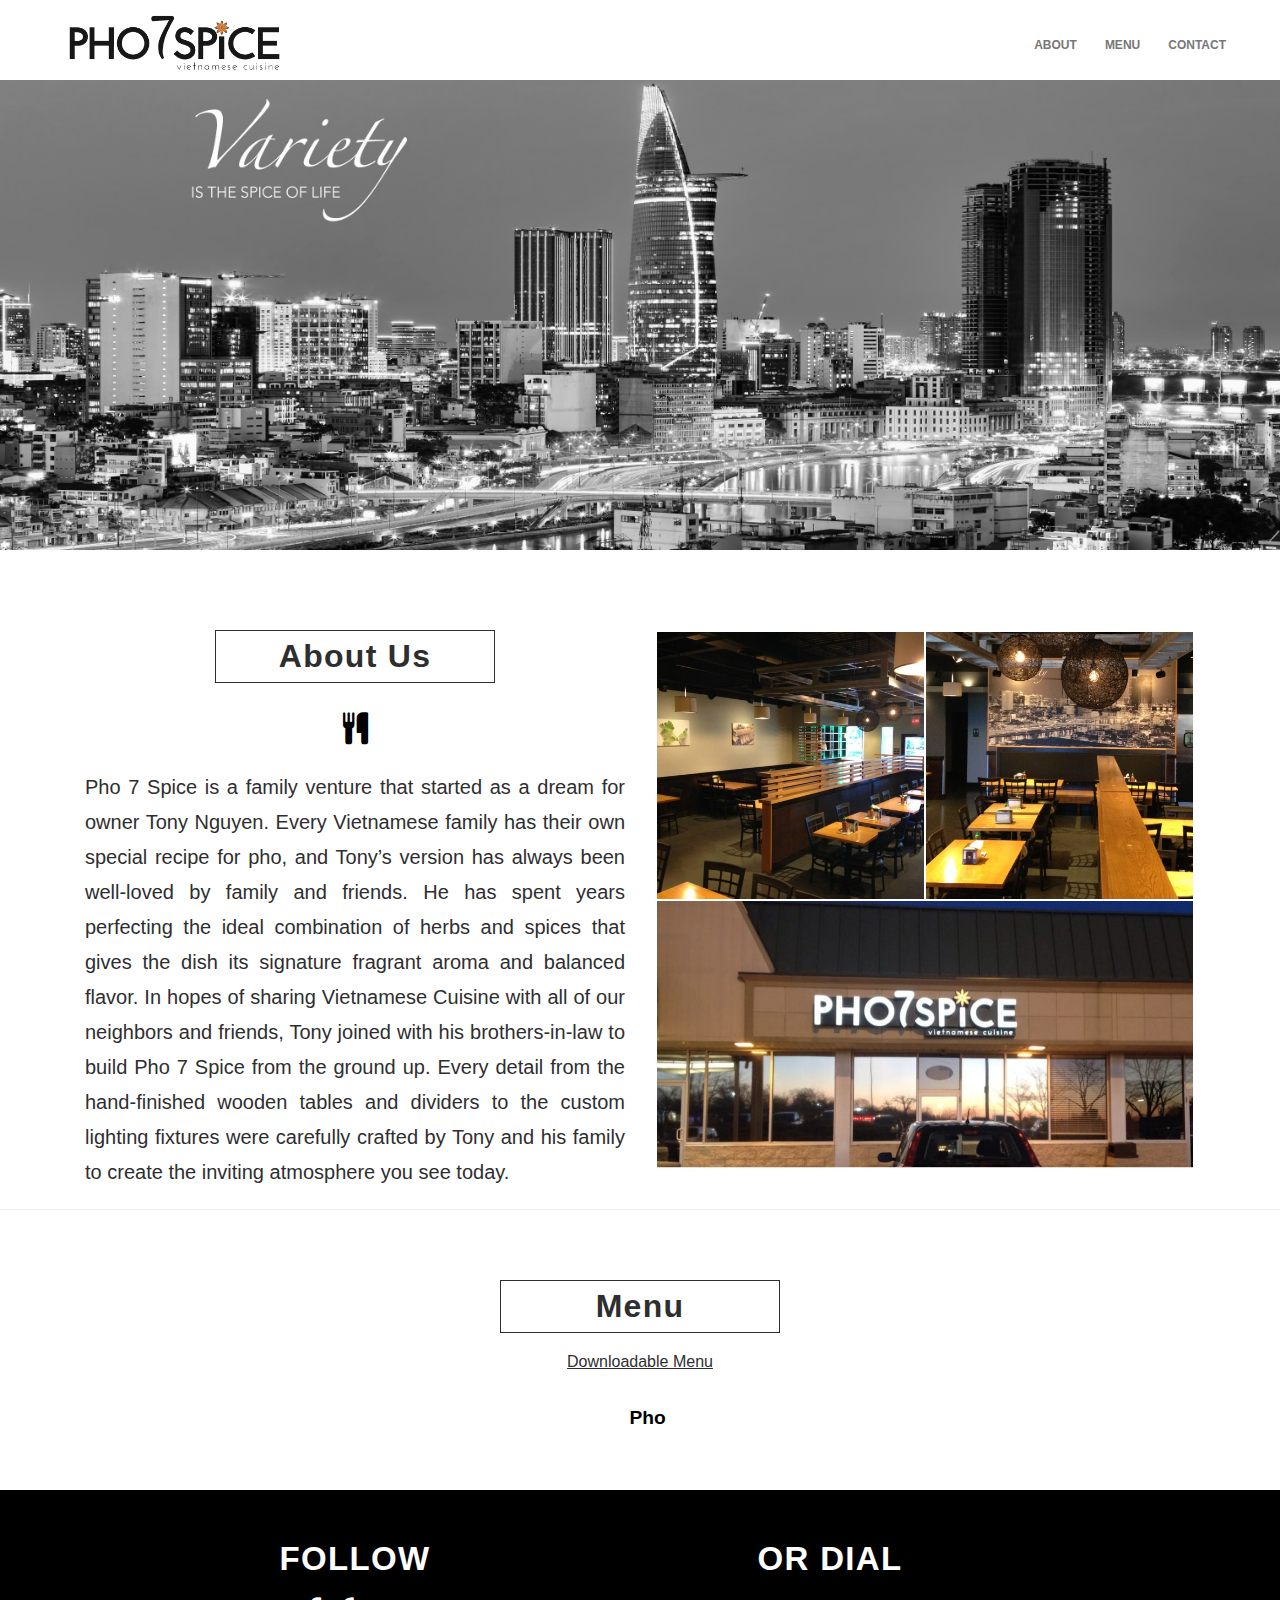
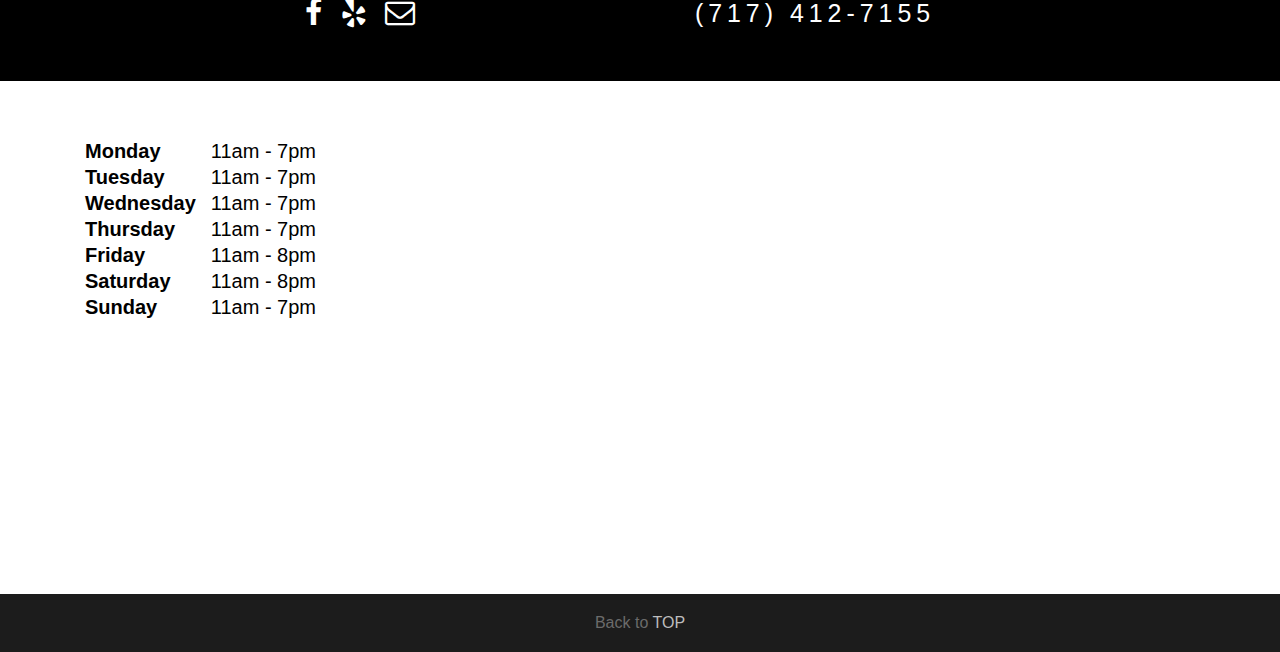
<file: index.html>
<!DOCTYPE html>
<html>
    <head>
        <meta charset="UTF-8">
        <title>Pho 7 Spice</title>
        <link rel="stylesheet" href="css/normalize.css">
        <link rel="stylesheet" href="css/main.css" media="screen" type="text/css">
        <link href='http://fonts.googleapis.com/css?family=Pacifico' rel='stylesheet' type='text/css'>
        <link href='http://fonts.googleapis.com/css?family=Playball' rel='stylesheet' type='text/css'>
        <link rel="stylesheet" href="css/bootstrap.css">
        <link rel="stylesheet" href="css/style-portfolio.css">
        <link rel="stylesheet" href="css/picto-foundry-food.css" />
        <link rel="stylesheet" href="css/jquery-ui.css">
        <meta name="viewport" content="width=device-width, initial-scale=1.0">
        <link href="css/font-awesome.min.css" rel="stylesheet">
        <link rel="icon" href="favicon-1.ico" type="image/x-icon">
        <link rel="stylesheet" href="css/font-awesome-4-7.min.css">
        <meta name="description" content="Vietnamese pho restaurant in Mechanicsburg PA."/>
        <meta name="keywords" content="pho, vietnames restaurant, mechanicsburg"/>
        <meta name="robots" content="index, follow"/>
    </head>

    <body>

        <nav class="navbar navbar-default navbar-fixed-top custom-navbar" role="navigation">
            <div class="container">
                <div class="row">
                    <div class="navbar-header">
                        <button type="button" class="navbar-toggle collapsed" data-toggle="collapse" data-target="#bs-example-navbar-collapse-1">
                            <span class="sr-only">Toggle navigation</span>
                            <span class="icon-bar"></span>
                            <span class="icon-bar"></span>
                            <span class="icon-bar"></span>
                        </button>
                        <img id="logo" src="images/logo.png"></a>
                    </div>

                    <!-- Collect the nav links, forms, and other content for toggling -->
                    <div class="collapse navbar-collapse" id="bs-example-navbar-collapse-1">
                        <ul class="nav navbar-nav main-nav  clear navbar-right ">
                            <li><a class="color_animation" href="#story">ABOUT</a></li>
                            <li><a class="color_animation" href="#menu">MENU</a></li>
                            <li><a class="color_animation" href="#contact">CONTACT</a></li>
                        </ul>
                    </div><!-- /.navbar-collapse -->
                </div>
            </div><!-- /.container-fluid -->
        </nav>
         
        <div id="top" class="starter_container bg">
            <div class="follow_container">
                <div class="col-md-6 col-md-offset-3">
                    <!-- <h2 class="top-title"> Pho 7 Spice</h2> -->
                </div>
            </div>
        </div>

        <!-- ============ About Us ============= -->

        <section id="story" class="description_content">
            <div class="text-content container">
                <div class="col-sm-12 col-md-6">
                    <h1>About us</h1>
                    <div class="fa fa-cutlery fa-2x"></div>
                    <p class="desc-text">Pho 7 Spice is a family venture that started as a dream for owner Tony Nguyen. Every Vietnamese family has their own special recipe for pho, and Tony’s version has always been well-loved by family and friends. He has spent years perfecting the ideal combination of herbs and spices that gives the dish its signature fragrant aroma and balanced flavor. In hopes of sharing Vietnamese Cuisine with all of our neighbors and friends, Tony joined with his brothers-in-law to build Pho 7 Spice from the ground up. Every detail from the hand-finished wooden tables and dividers to the custom lighting fixtures were carefully crafted by Tony and his family to create the inviting atmosphere you see today. </p>
                </div>
                <div class="col-sm-12 col-md-6">
                    <img id="about-us-pic" src="images/about_us.jpg">
                </div>
            </div>
        </section>

       <!-- ============ Menu  ============= -->
       <hr />
        <section id ="menu" class="description_content">
            <h1>Menu</h1>
            <div id="downloadable-menu"><a href="menus/menu-2024-9-26.pdf" target="_blank">Downloadable Menu</a></div>
            <div class="text-content container"> 
                <div class="container">
                    <div class="row">
                        <div id="w">
                            <ul id="filter-list" class="clearfix">
                                <li class="filter" data-filter="pho">Pho</li>
                            </ul><!-- @end #filter-list -->    
                            <ul id="portfolio">
                                <li class="item pho"><img src="images/pho1.jpg" alt="Food" >
                                </li>    
                            </ul><!-- @end #portfolio -->
                        </div><!-- @end #w -->
                    </div>
                </div>
            </div>  
        </section>
        <!-- ============ Social Section  ============= -->
      
        <section class="social_connect">
            <div class="text-content container"> 
                <div class="col-md-6">
                    <span class="social_heading">FOLLOW</span>
                    <div id="social-icons">
                        <a href="https://www.facebook.com/Pho7Spice/" target="_blank"><i class="fa fa-facebook" aria-hidden="true"></i></a>
                        <a href="https://www.yelp.com/biz/pho-7-spice-mechanicsburg?osq=pho+7+spice" target="_blank"><i class="fa fa-yelp" aria-hidden="true"></i></a>
                        <a href="mailto:pho7spice@gmail.com"><i class="fa fa-envelope-o" aria-hidden="true"></i></a>
                    </div>
                </div>
                <div class="col-md-4">
                    <span class="social_heading">OR DIAL</span>
                    <span class="social_info"><a class="color_animation" href="tel:717-412-7155">(717) 412-7155</a></span>
                </div>
            </div>
        </section>

        <!-- ============ Contact Section  ============= -->

        <section class="container" id="contact">
            <div class= "col-md-3" id="hours">
                <table>
                    <tr>
                        <td class="day">Monday</td>
                        <td>11am - 7pm</td>
                    </tr>
                    <tr>
                        <td class="day">Tuesday</td>
                        <td>11am - 7pm</td>
                    </tr>
                    <tr>
                        <td class="day">Wednesday</td>
                        <td>11am - 7pm</td>
                    </tr>
                    <tr>
                        <td class="day">Thursday</td>
                        <td>11am - 7pm</td>
                    </tr>
                    <tr>
                        <td class="day">Friday</td>
                        <td>11am - 8pm</td>
                    </tr>
                    <tr>
                        <td class="day">Saturday</td>
                        <td>11am - 8pm</td>
                    </tr>
                    <tr>
                        <td class="day">Sunday</td>
                        <td>11am - 7pm</td>
                    </tr>
                </table>
            </div>
            <div class="col-md-9 map">
                    <iframe width="100%" height="450" frameborder="0" style="border:0"
                    src="https://www.google.com/maps/embed/v1/place?q=place_id:ChIJYaVKVIrCyIkRX2yIpNtD30s&key=AIzaSyCCevg2a11YttszPMGq3demhKTOn5df6Rw" allowfullscreen></iframe>
            </div>
            
        </section>

        
        <!-- ============ Footer Section  ============= -->
        <footer class="sub_footer">
            <div class="container">
                <div class="col-md-offset-4 col-md-4"><p class="sub-footer-text text-center">Back to <a href="#top">TOP</a></p>
                </div>
            </div>
        </footer>
        <script type="text/javascript" src="js/jquery-1.10.2.min.js"> </script>
        <script type="text/javascript" src="js/bootstrap.min.js" ></script>
        <script type="text/javascript" src="js/jquery-1.10.2.js"></script>     
        <script type="text/javascript" src="js/jquery.mixitup.min.js" ></script>
        <script type="text/javascript" src="js/main.js" ></script>

    </body>
</html>
</file>
<file: css/main.css>
/*========================
GLOBAL
=========================*/
h1 {
    font-size: 37px;
    font-weight: 900;
    width: 414px;
    letter-spacing: 0.040em;
    border: 1px solid rgba(47, 46, 47, 0.59);
}

p.desc-text{
    font-size: 20px;
    line-height: 35px;
    text-align: justify;
}
.text-content.container {
    margin-top: 30px;
    margin-bottom: -51px;
}
.right-text p{
    text-align: left !important;
    border-bottom: 1px solid;
    padding: 10px 0;
}

*, *:before, *:after {
    -moz-box-sizing: border-box;  
    box-sizing: border-box;
    -webkit-font-smoothing: antialiased;
}
.img-section-space {
    margin-top: 5px;
}
.fa-2x{
    padding-top: 5px;
}
@font-face {
    font-family: 'icomoon';
    src:url('../fonts/icomoonacfe.eot?-yinaf8');
    src:url('../fonts/icomoond41d.eot?#iefix-yinaf8') format('embedded-opentype'),
    url('../fonts/icomoonacfe.woff?-yinaf8') format('woff'),
    url('../fonts/icomoonacfe.ttf?-yinaf8') format('truetype'),
    url('../fonts/icomoonacfe.svg?-yinaf8#icomoon') format('svg');
    font-weight: normal;
    font-style: normal;
}

[class^="icon-"], [class*=" icon-"] {
    font-family: 'icomoon';
    speak: none;
    font-style: normal;
    font-weight: normal;
    font-variant: normal;
    text-transform: none;
    line-height: 1;

    /* Better Font Rendering =========== */
    -webkit-font-smoothing: antialiased;
    -moz-osx-font-smoothing: grayscale;
}

.icon-mail:before {
    content: "\e600";
}

.icon-github:before {
    content: "\e601";
}  

.icon-twitter:before {
    content: "\e602";
}

.icon-linkedin:before {
    content: "\e603";
}

.carousel-slide{
    float: right !important;
    margin-right: -15px;
} 

li.item{
    position: relative; 
    width: 100%; /* for IE 6 */
    background: white;
}

.icon_knife {
    width: 40px;
    height: 20px;
    margin: 30px auto;
    opacity: 0.8;
    background: url([data-uri]) no-repeat center;
    -webkit-transition-duration: 0.5s;
    -moz-transition-duration: 0.5s;
    -o-transition-duration: 0.5s;
    transition-duration: 0.5s;
     
    -webkit-transition-property: -webkit-transform;
    -moz-transition-property: -moz-transform;
    -o-transition-property: -o-transform;
    transition-property: transformm;
}

.icon_knife:hover {
    -webkit-transform:rotate(180deg);
    -moz-transform:rotate(180deg);
    -o-transform:rotate(180deg);
}

body, html {
    margin: 0;
    padding: 0;
    height: 100%;
}

.clear::after {
    content: "";
    display: table;
    clear: both;
}

h1, h2, p, span, a {
    font-family: "museo-sans", helvetica, sans-serif;
    color: #2f2e2f;
    margin: 0;
    padding: 0;
}

.limit {
    max-width: 1200px;
    width: 100%;
    margin: 0 auto;
}

/*========================
INTRO CONTAINER
=========================*/
.starter_container {
    margin-top: 50px;
    padding: 0;
    min-width: 100%;
    height: 500px !important;
    background: url('../images/wall_mural.jpg');
    background-repeat: no-repeat;
    background-position: center-top;
    background-size: cover;
    text-align: center;
}
.follow_container {
    width: 100%;
    position: absolute;
    top: 35%;
    text-align: center;
}
.starter_follow {
    display: inline-block;
    width: 80%;
    z-index: 1;
    margin: 0 auto;
    padding: 0;
}
.top-title{
    color: white;
    font-family: 'Playball', cursive;
    font-size: 120px;
    font-weight: 400;
 }
.second-title {
    font-weight: lighter; 
    font-size: 30px; 
    font-style: italic; 
    text-transform: capitalize;
}

.white{
    color: white;
}

/* ========================
    IMAGE INTRO BANNER CONTENT
   =========================*/

.background_content {
    position: relative;
    top: 0px;
    width: 100%;
    height: 350px;
    background-color: white;
    margin: 0 auto 0 auto;
    z-index: 98;
    text-align: center;
}

.background_content h1 {
    font-size: 3em;
    width: 60%;
    position: relative;
    top: 24%;
    color: white;
    padding: 0;
    border: 0;
    display: inline-block;
}

.background_content h1 span {
    color: white;
    border-bottom: 8px solid #fff;
}

.beer.background_content{
    background: url('../images/beer.jpg') no-repeat center center; 
    background-size: cover;
    background-position: 70% 50%;
}

.bread.background_content{
    background: url('../images/bread.jpg') no-repeat center center; 
    background-size: cover;
    background-position: 70% 50%;
}
 .featured.background_content{
    background: url('../images/featured.jpg') no-repeat center center; 
    background-size: cover;
    background-position: center;
    background-attachment: fixed;
}
 .menu.background_content{
    background: url('../images/pricing.jpg') no-repeat center center; 
    background-size: cover;
    background-position: center;
    background-attachment: fixed;
}
.reservation.background_content{
    background: url('../images/reservation-seat.jpg') no-repeat center center; 
    background-size: cover;
    background-position: center;
    background-attachment: fixed;
}
.bread.background_content{
    background: url('../images/breakfast.jpg') no-repeat center center; 
    background-size: cover;
    background-position: center;
    background-attachment: fixed;
}
/*========================
DESCRIPTION BODY CONTENT
=========================*/
.description_content {
    padding: 50px 0;
    width: 100%;
    background: #fff;
    margin: 0 auto 0 auto;
    z-index: 99;
    position: relative;
    background: white;
    text-align: center; 
}
.description_body {
    margin: 45px auto;
    max-width: 300px;
}
h1 {
    font-size: 28px;
    font-weight: 900;
    width: 225px;
    letter-spacing: 0.040em;
    border: 8px solid #2f2e2f;
    display: inline-block;
    padding: 7px 16px;
    margin: 0;
}
/*========================
IMAGE DESCRIPTION BODY CONTENT
=========================*/
.picture_content {
    display: none;
}
/*========================
FIRST FOOTER CONTENT
=========================*/
.first_footer {
    background-color: #1e1e1e;
    text-align: center;
}
.social_heading,
.social_info {
    display: block;
}
.social_heading {
    font-size: 28px;
    font-weight: 900;
    letter-spacing: 0.040em;    
    text-align: center;
    color: white;
    margin: 40px 0 0 0;
}
.social_info, 
.social_icons {
    margin: 18px 0 50px 0;
}

.social_info a {
    text-decoration: none;
    font-size: 16px;
    font-weight: 500;
    letter-spacing: 0.200em;
    line-height: 1.400em;
    color: #fff;
    display: inline-block;
    margin: 0 auto;
    width: 210px;
}

.social_info a:hover {
    color: orange;
}

.social_icons {
    padding: 0;
}

.social_icons li {
    list-style: none;
    display: inline-block;
    padding: none;
}

.social_icons li:nth-child(1),
.social_icons li:nth-child(2),
.social_icons li:nth-child(3) {
    margin: 0 50px 0 0;
}
.social_icons li a {
    color: #fff;
    text-decoration: none;
    font-size: 25px;
}

.social_icons li a:hover {
    color: orange;
}

.direction a{
    color: white !important;
}

/*========================
SECOND FOOTER CONTENT
=========================*/

footer.sub_footer {
    background-color: #1C1C1C;
    padding: 20px;
}

p.sub-footer-text{
    color: #6B6B6B;
}

p.sub-footer-text a{
    color: #BDBDBD;
    text-decoration: none;
}

/*Contact */

.contact-text{
    margin:45px auto;
}
/* Contact Form */
#contact {
    padding-top: 30px;
    padding-bottom: 30px;
    padding-left: 0px;
    padding-right: 0px;
}

.mail-message-area{
    width:100%;
    padding:0 15px;
}

.mail-message{
    width: 100%;
    background:rgba(255,255,255, 0.8) !important;
    -webkit-transition: all 0.7s;
    -moz-transition: all 0.7s;
    transition: all 0.7s;
    margin:0 auto;
    border-radius: 0;
}

.not-visible-message{
    height:0px;
    opacity: 0;
}

.visible-message{
    height:auto;
    opacity: 1;
    margin:25px auto 0;
}

.inner.contact {
    padding: 50px 0;
}

/* Input Styles */

.form{
    width: 100%;
    padding: 16.94px;
    /* background:#E2E2E2; */
    border: 1px solid rgba(13, 12, 12, 0.23);
    margin-bottom:25px;
    color:#727272 !important;
    font-size:13px;
    -webkit-transition: all 0.4s;
    -moz-transition: all 0.4s;
    transition: all 0.4s;
}

.form:hover{
    border:1px solid orange;
}

.form:focus{
    color: white;
    outline: none;
    border:1px solid #8BC3A3;
}

.textarea{
    height: 200px;
    max-height: 200px;
    max-width: 100%;
} 
/* Generic Button Styles */
.button{
    padding:8px 12px;
    background:#0A5175;
    display: block;
    width:120px;
    margin:10px 0 0px 0;
    border-radius:3px;
    -webkit-transition: all 0.3s;
    -moz-transition: all 0.3s;
    transition: all 0.3s;
    text-align:center;
    font-size:0.8em;
    box-shadow: 0px 1px 4px rgba(0,0,0, 0.10);
    -moz-box-shadow: 0px 1px 4px rgba(0,0,0, 0.10);
    -webkit-box-shadow: 0px 1px 4px rgba(0,0,0, 0.10);
}

.button:hover{
    background:orange;
    color:white;
}

/* Send Button Styles */

.form-btn{
    width:180px;
    display: block;
    float: left;
    height: auto;
    padding:15px;
    color:#fff;
    background:rgba(80, 160, 108, 1);
    border:none;
    border-radius:3px;
    outline: none;
    -webkit-transition: all 0.3s;
    -moz-transition: all 0.3s;
    transition: all 0.3s;
    margin: 0 auto !important;
    box-shadow: 0px 1px 4px rgba(0,0,0, 0.10);
    -moz-box-shadow: 0px 1px 4px rgba(0,0,0, 0.10);
    -webkit-box-shadow: 0px 1px 4px rgba(0,0,0, 0.10);
    text-align: center;
}
.form-btn:hover{
    background: orange;
    color: white;
    border:none;
}

.form-btn:active{
    opacity: 0.9;
}

div.fa {
    display: block;
    padding: 30px 0px 25px 0px;
}

div .fa-2x {
    padding: 30px 0px 25px 0px;
}

h1 {
    text-transform: capitalize;
}
/* ===========
GLOBAL NAV 
==============*/
.navbar-default {
    border: 0 !important;
}

.navbar.navbar-default {
    background-color: white;
    color: black;
}

.color_animation {
    text-decoration: initial;
    /* word-spacing: 5px; */
    margin-right: -30px;
    margin-left: -30px !important;
    -webkit-transition: color 0.3s ease-out;
    -moz-transition: color 0.3s ease-in-out;
    -o-transition: color 0.3s ease-in-out;
    -ms-transition: color 0.3s ease-in-out;
    transition: color 0.3s ease-in-out;
}

.nav.navbar-nav .color_animation:hover{
    color: orange;
}

.navactive{
    border-bottom: 1px solid orange;
 }

/*========================
MEDIA QUERIES MOBILE
=========================*/

@media (max-width: 660px) {
    .top-title {
        font-size: 67px;
    }

    .second-title {
        font-size: 21px;
    }

    .background_content h1 {
        width: 80%;
        font-size: 2.5em;
    }

    .form-btn {
        margin: 0px auto;
        /* display: block; */
    }
}
/*========================
MEDIA QUERIES TABLET
=========================*/


    @media (min-width: 400px) { 
    .starter_container {
        height: 100%;
    }
    .background_content h1 {
      top: 33%;
    }  
}

/*========================
MEDIA QUERIES TABLET
=========================*/

    @media (min-width: 660px) { 
  
        .starter_container {
            height: 100%;
        }

    /*========================
    NAV
    =========================*/
    .navbar-default{
        height: 70px;
        padding-top: 10px;
    }

    nav li{
        padding-right: -15px;
    }
    .navbar-brand{
        font-family: 'Pacifico', cursive;
        font-size: 34px !important;
        text-decoration: none;
        color: white !important;
    }
    nav {
        position: fixed;
        display: block;
        position: fixed;
        width: 100%;
        height: 55px;
        z-index: 100;
        margin: 0;
        padding: 0;
        text-align: center;
    }
    .main-nav {
        padding: 0;
        margin: 18px auto 0 auto;
    }
    .main-nav li {
        display: inline-block;
        list-style: none;
        margin: 0 29px 0 29px;
    }
    .logo a,
    .main-nav a {
        font-size: 0.75000em;
        font-weight: 700;
        /* letter-spacing: 0.250em; */
        text-decoration: none;
        color: #fff;
        display: block;
        text-align: center;
        padding: 2px 0;
        transition: color 0.3s ease-in-out;
    }
    .main-nav a:hover {
        color: orange;
    }
    .direction a {
        border: 5px solid rgba(0,0,0,0);
        display: inline-block;
        width: 45px;
        height: 45px;  
        background-size: 30px; 
    }
    .direction a:hover {
        border: 5px solid orange;
    }

    /*========================
    DESCRIPTION BODY CONTENT
    =========================*/

    .description_body {
        margin: 45px auto;
        max-width: 500px;
    }
    h1 {
        font-size: 32px;
        font-weight: 900;
        width: 280px;
        letter-spacing: 0.040em;
        border: 1px solid #2f2e2f;
    }
    .picture_content {
        display: inline-block;
        padding: 0 20px;
    }

    /*========================
    IMAGE INTRO BANNER CONTENT
    =========================*/

    .background_content {
        position: relative;
        top: 0px;
        width: 100%;
        height: 570px;
        background-color: white;
        margin: 0 auto 0 auto;
        z-index: 98;
        text-align: center;
    }

    .background_content h1 {
        font-size: 4.5em;
        position: relative;
        top: 41%;
        width: 100%;
        color: white;
        padding: 0;
        border: 0;
        display: inline-block;
    }

    .background_content h1 span {
        color: white;
        padding: 0;
        border-bottom: 10px solid #fff;
    }
}
    /*========================
    Social Connect
    =========================*/

    section.social_connect {
        background-color: black;
        text-align: center;
        margin-bottom: 50px;
  }

    .social_heading {
        font-size: 33px;
        margin: 50px 0 0 0;
    }

    .social_info a {
        font-size: 24.93px;
    }

    .social_icons li a {
        font-size: 30px;
    }

    .social_info a {
        display: inline-block;
        margin: 0 auto;
        width: 325px;
    } 

} /*END OF MEDIA QUERY*/

/*========================
MEDIA QUERIE DESKTOP
=========================*/

@media (min-width: 1100px) { 

    .starter_container {
        background-attachment: fixed;
    }


    /*========================
    BACKGROUND CONTENT
    =========================*/


    .background_content h1 {
        font-size: 5em;
        position: relative;
        top: 41%;
        width: 100%;
        color: white;
        padding: 0;
        border: 0;
        display: inline-block;
        margin-top: 20px;
    }

    .background_content h1 span {
        color: white;
        padding: 0;
        border-bottom: 12px solid #fff;
    }

    /*========================
    DESCRIPTION BODY CONTENT
    =========================*/

    .margin-right {
        margin-right: 5%;
    }

    .margin-left {
        margin-left: 5%;
    }

    .background_content:nth-of-type(2),
    .background_content:nth-of-type(4) {
        background-attachment: fixed;
    }

    .description_body {
        max-width: 450px;
        display: inline-block;
        vertical-align: middle;
        margin: 0;
        margin-top: 10px;
    }


    .picture_content {
        display: inline-block;
        padding: 0;
        vertical-align: middle;
    }

    /*========================
    FIRST FOOTER CONTENT
    =========================*/

    .social_heading {
        font-size: 33px;
        margin: 50px 0 0 0;
    }

    .come_in .social_info a {
        font-size: 24.93px;
        display: inline-block;
        margin: 0 auto;
        width: 565px;
    }

    .come_in .social_info {
        margin-bottom: 25px;
    }

    .or_call .social_info a {
        font-size: 24.93px;
        display: inline-block;
        margin: 0 auto;
        width: auto;
    }

    .social_icons li a {
        font-size: 30px;
    }
}



/* CUSTOM CSS */

#logo {
    width: 240px;
    position: relative;
    top: -10px;
}

#about-us-pic {
    max-width: 600px;
    width: 100%;
}

#social-icons {
    margin-top: 18px;
    color: white;
    font-size: 30px;
}

#social-icons i {
    padding-left: 10px;
}

#social-icons a {
    color: white;
}

#social-icons a:hover {
    color: orange;
}

#hours {
    font-family: "museo-sans", helvetica, sans-serif;
    /* width: 29%; */
    display:inline-block;
    vertical-align: top;
    padding-top: 30px;
    font-size: 20px;
}

#hours td {
    padding-left: 15px;
}

#hours .day {
    font-weight: bold;
}

#hours td {
    padding-bottom: 3px;
}


.map {
    /* width: 70%; */
    display:inline-block;
}

#downloadable-menu {
    padding-top: 20px;
}

#downloadable-menu a:hover {
    color: orange;
}

.custom-navbar {
    min-height: 80px !important;
    padding-top: 20px;
}

#filter-list.clearfix {
    padding-left: 0px;
}
</file>
<file: css/style-portfolio.css>
/** page structure **/
#w {
  display: block;
  max-width: 1100px;
  min-width: 280px;
  /*padding-top: 20px;*/
  margin: 0 auto;
}


/** filters list **/
#filter-list {
	display: block;
	width: 100%;
	text-align: center;
	margin-bottom: 25px;
}

#filter-list li {
	font-weight: bold;
	color:black !important;
  display: inline-block;
  width: auto;
  padding: 6px 10px;
	margin-right: 15px;
	font-size: 1.2em;
	cursor: pointer;
	/*-webkit-border-radius: 3px;
	-moz-border-radius: 3px;*/
	/*border-radius: 3px;*/
	border-bottom: 1px solid rgba(255, 255, 255, 0);
}
#filter-list li:hover {
	color: orange !important;
}
#filter-list li.active {
	font-weight: bold;
	/*background: #D4CECC;*/
	border-color: #000;
}


/** portfolio list **/
#portfolio {
	display: block;
  width: 100%;
  padding: 0 12px;
  margin-bottom: 0;
	text-align: center;
}

#portfolio .item {
	display: none;
	opacity: 0;
	width: 30%;
	vertical-align: top;
	margin-bottom: 25px;
	margin-right: 20px;
	color: #fff;
	font-size: 30px;
	text-align: center;
	width: 207px;
	-moz-box-sizing: border-box;
}

#portfolio .item h2 {
    font-size: 32px;
    padding: 10px;
}
#portfolio .item1 {
	display: none;
	opacity: 0;
	vertical-align: top;
	margin-bottom: 25px;
	margin-right: 20px;
	color: #fff;
	font-size: 30px;
	text-align: center;
	-moz-box-sizing: border-box;
}

#portfolio .item a {
  display: inline-block;
  max-width: 100%;
  text-decoration: none;
  background: #fff;

}
#portfolio .item img {
  max-width: 100%;
}

@media (min-width: 991px) {
	#portfolio .item:nth-child(5),
	#portfolio .item:nth-child(6),
	#portfolio .item:nth-child(7),
	#portfolio .item:nth-child(8) {
		margin-bottom: 0;
	}
}
</file>
<file: css/picto-foundry-food.css>
@font-face {
  font-family: "picto-foundry-food";
  src: url("../fonts/picto-foundry-food.eot");
  src: url("../fonts/picto-foundry-food.eot?#iefix") format("embedded-opentype"),
       url("../fonts/picto-foundry-food.woff") format("woff"),
       url("../fonts/picto-foundry-food.ttf") format("truetype"),
       url("../fonts/picto-foundry-food.svg#picto-foundry-food") format("svg");
  font-weight: normal;
  font-style: normal;
}

[data-icon]:before {
  font-family: "picto-foundry-food";
  content: attr(data-icon);
  speak: none;
  font-weight: normal;
  font-variant: normal;
  text-transform: none;
  line-height: 1;
  -webkit-font-smoothing: antialiased;
  -moz-osx-font-smoothing: grayscale;
}

.icon-apple:before,
.icon-bacon:before,
.icon-beer:before,
.icon-bread:before,
.icon-cake:before,
.icon-candy-sucker:before,
.icon-candy:before,
.icon-cheese:before,
.icon-chef-hat:before,
.icon-cherries:before,
.icon-chicken-leg:before,
.icon-chop-sticks:before,
.icon-coffee-mug-fill:before,
.icon-coffee-mug-heart:before,
.icon-coffee-mug:before,
.icon-cooked-eggs:before,
.icon-cookie:before,
.icon-cooking-pan:before,
.icon-covered-platter:before,
.icon-cracked-egg:before,
.icon-cup-of-tea:before,
.icon-cupcake:before,
.icon-drink:before,
.icon-fork-knife:before,
.icon-fountain-drink:before,
.icon-grapes:before,
.icon-grill:before,
.icon-hamburger:before,
.icon-hard-liquor:before,
.icon-hotdog:before,
.icon-icecream-cone:before,
.icon-kabobs:before,
.icon-latte:before,
.icon-lollypop:before,
.icon-martini:before,
.icon-orange:before,
.icon-oven:before,
.icon-pie:before,
.icon-pizza:before,
.icon-soda-can:before,
.icon-soup:before,
.icon-steak:before,
.icon-strawberry:before,
.icon-sushi:before,
.icon-tomato:before,
.icon-turkey-dinner:before,
.icon-watermelon:before,
.icon-wheat:before,
.icon-wine-bottle:before,
.icon-wine-glass-1:before,
.icon-wine-glass-2:before {
  font-family: "picto-foundry-food";
  font-style: normal;
  font-weight: normal;
  font-variant: normal;
  text-transform: none;
  line-height: 1;
  -webkit-font-smoothing: antialiased;
  display: inline-block;
  text-decoration: inherit;
}

.icon-apple:before { content: "\f100"; }
.icon-bacon:before { content: "\f101"; }
.icon-beer:before { content: "\f102"; }
.icon-bread:before { content: "\f103"; }
.icon-cake:before { content: "\f104"; }
.icon-candy-sucker:before { content: "\f105"; }
.icon-candy:before { content: "\f106"; }
.icon-cheese:before { content: "\f107"; }
.icon-chef-hat:before { content: "\f108"; }
.icon-cherries:before { content: "\f109"; }
.icon-chicken-leg:before { content: "\f10a"; }
.icon-chop-sticks:before { content: "\f10b"; }
.icon-coffee-mug-fill:before { content: "\f10c"; }
.icon-coffee-mug-heart:before { content: "\f10d"; }
.icon-coffee-mug:before { content: "\f10e"; }
.icon-cooked-eggs:before { content: "\f10f"; }
.icon-cookie:before { content: "\f110"; }
.icon-cooking-pan:before { content: "\f111"; }
.icon-covered-platter:before { content: "\f112"; }
.icon-cracked-egg:before { content: "\f113"; }
.icon-cup-of-tea:before { content: "\f114"; }
.icon-cupcake:before { content: "\f115"; }
.icon-drink:before { content: "\f116"; }
.icon-fork-knife:before { content: "\f117"; }
.icon-fountain-drink:before { content: "\f118"; }
.icon-grapes:before { content: "\f119"; }
.icon-grill:before { content: "\f11a"; }
.icon-hamburger:before { content: "\f11b"; }
.icon-hard-liquor:before { content: "\f11c"; }
.icon-hotdog:before { content: "\f11d"; }
.icon-icecream-cone:before { content: "\f11e"; }
.icon-kabobs:before { content: "\f11f"; }
.icon-latte:before { content: "\f120"; }
.icon-lollypop:before { content: "\f121"; }
.icon-martini:before { content: "\f122"; }
.icon-orange:before { content: "\f123"; }
.icon-oven:before { content: "\f124"; }
.icon-pie:before { content: "\f125"; }
.icon-pizza:before { content: "\f126"; }
.icon-soda-can:before { content: "\f127"; }
.icon-soup:before { content: "\f128"; }
.icon-steak:before { content: "\f129"; }
.icon-strawberry:before { content: "\f12a"; }
.icon-sushi:before { content: "\f12b"; }
.icon-tomato:before { content: "\f12c"; }
.icon-turkey-dinner:before { content: "\f12d"; }
.icon-watermelon:before { content: "\f12e"; }
.icon-wheat:before { content: "\f12f"; }
.icon-wine-bottle:before { content: "\f130"; }
.icon-wine-glass-1:before { content: "\f131"; }
.icon-wine-glass-2:before { content: "\f132"; }
</file>
